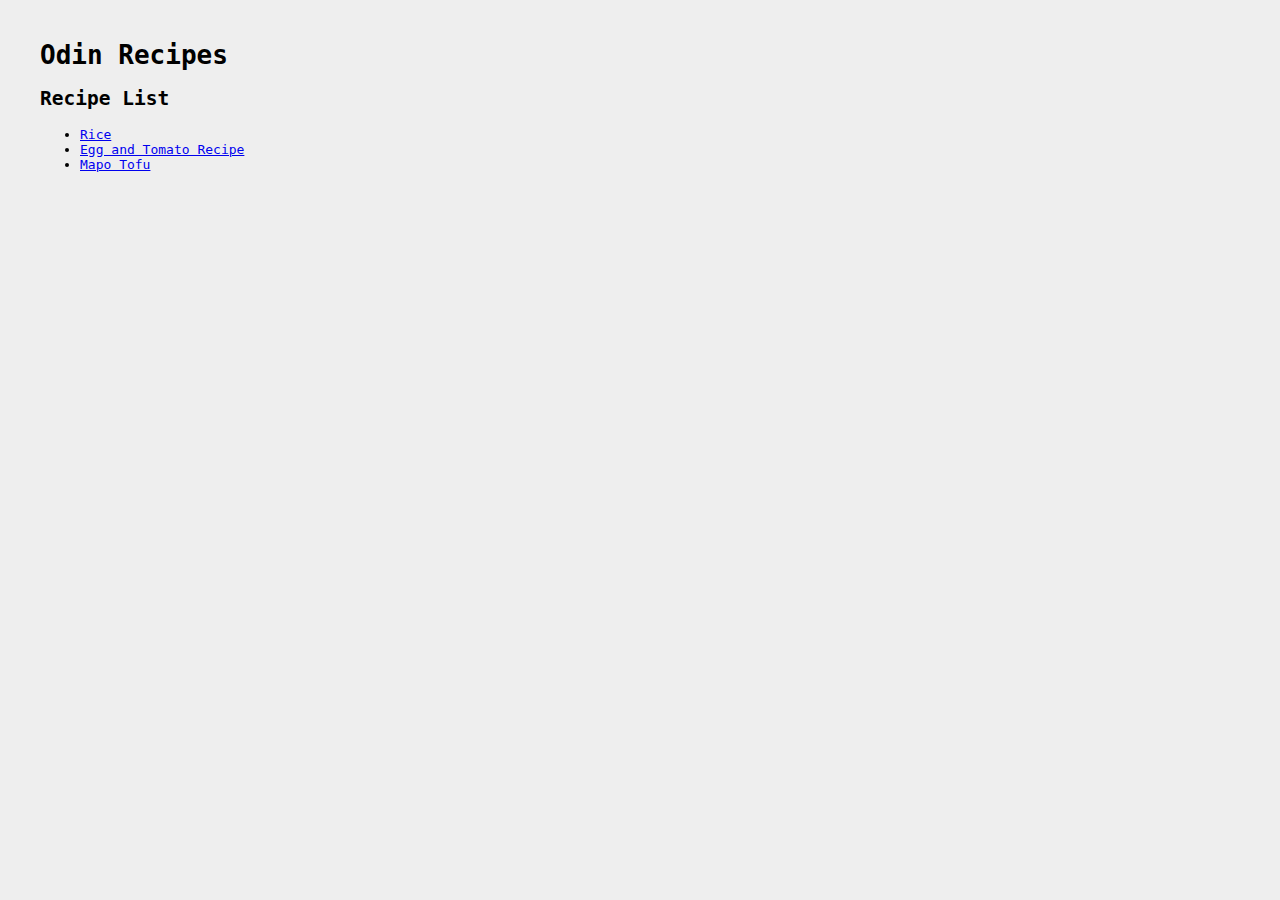
<file: index.html>
<!DOCTYPE html>
<html lang="en">
<head>
    <meta charset="UTF-8">
    <meta http-equiv="X-UA-Compatible" content="IE=edge">
    <meta name="viewport" content="width=device-width, initial-scale=1.0">
    <title>Home</title>
    <link rel="stylesheet" href="styles.css">
</head>
<body>
    <h1>Odin Recipes</h1>
    <h2>Recipe List</h2>
    <ul>
        <li><a href="recipes/rice.html">Rice</a></li>
        <li><a href="recipes/egg-and-tomato.html">Egg and Tomato Recipe</a></li>
        <li><a href="recipes/mapo-tofu.html">Mapo Tofu</a></li>
    </ul>
</body>
</html>
</file>
<file: styles.css>
body {
    font-family: monospace;
    background-color: #eee; 
    margin: 40px;
    }
    
img {
    padding: 0px 40px 40px 0px;
}
</file>
